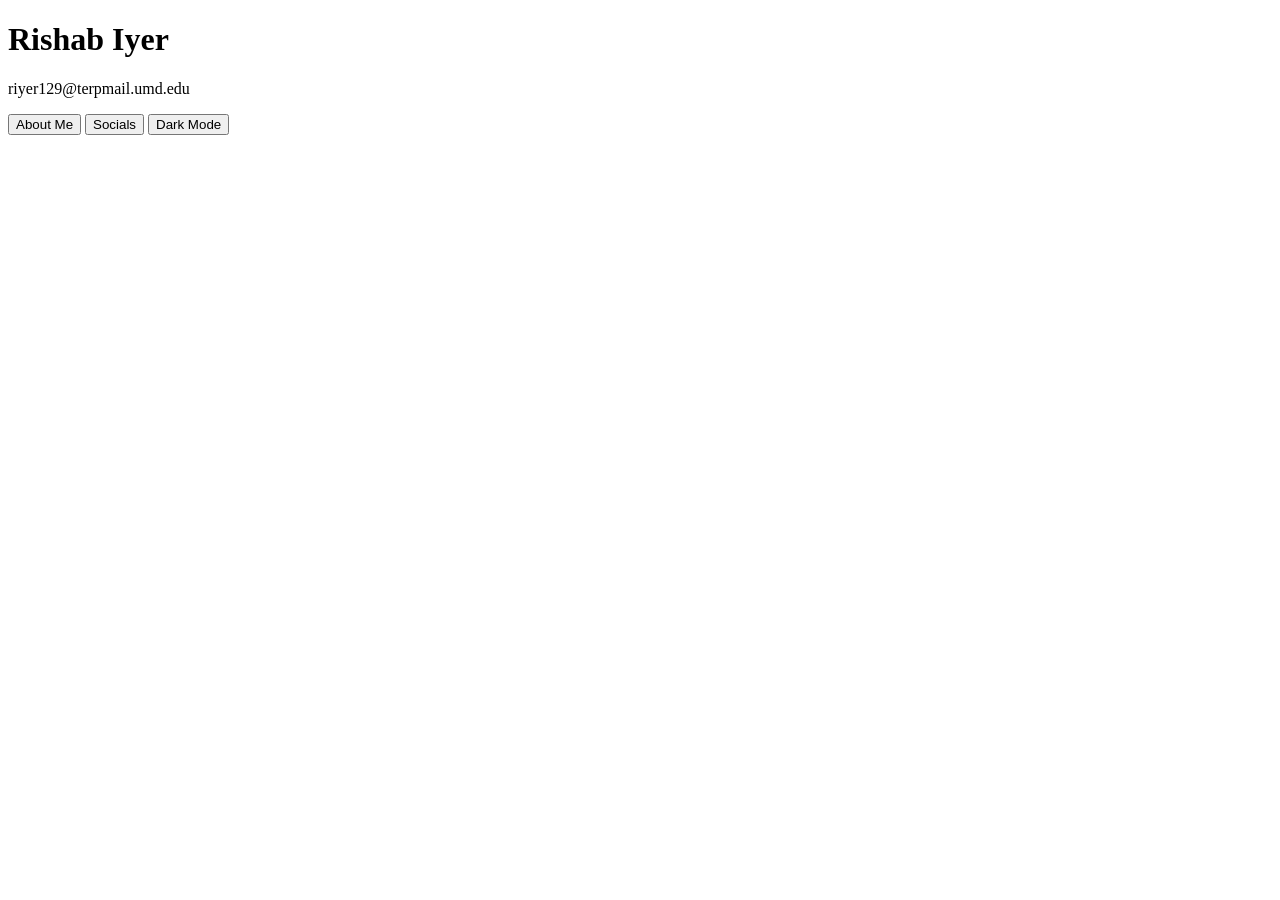
<file: index.html>
<!DOCTYPE html>
<html>
<head>
    <link rel="stylesheet" href="style.css">
    <meta charset="UTF-8">
    <meta name="viewport" content="width=device-width, initial-scale=1.0">
    <title>Rishab Iyer</title>
</head>
<body>
    <h1>Rishab Iyer</h1>
    <p>riyer129@terpmail.umd.edu</p>
    <button onclick="window.location.href='about.html'">About Me</button>
    <button onclick="window.location.href='socials.html'">Socials</button>
    <button class="DarkMode" onclick="toggleDark()">Dark Mode</button>
    <script>
        const savedTheme = localStorage.getItem("theme");
        if (savedTheme === "dark") {
            document.body.classList.add("dark");
            document.querySelector(".DarkMode").textContent = "Light Mode";
        }

        function toggleDark() {
            document.body.classList.toggle("dark");
            const isDark = document.body.classList.contains("dark");
            localStorage.setItem("theme", isDark ? "dark" : "light");
            const btn = document.querySelector(".DarkMode");
            btn.textContent = document.body.classList.contains("dark") ? "Light Mode" : "Dark Mode";
        }
    </script>
</body>
</html>
</file>
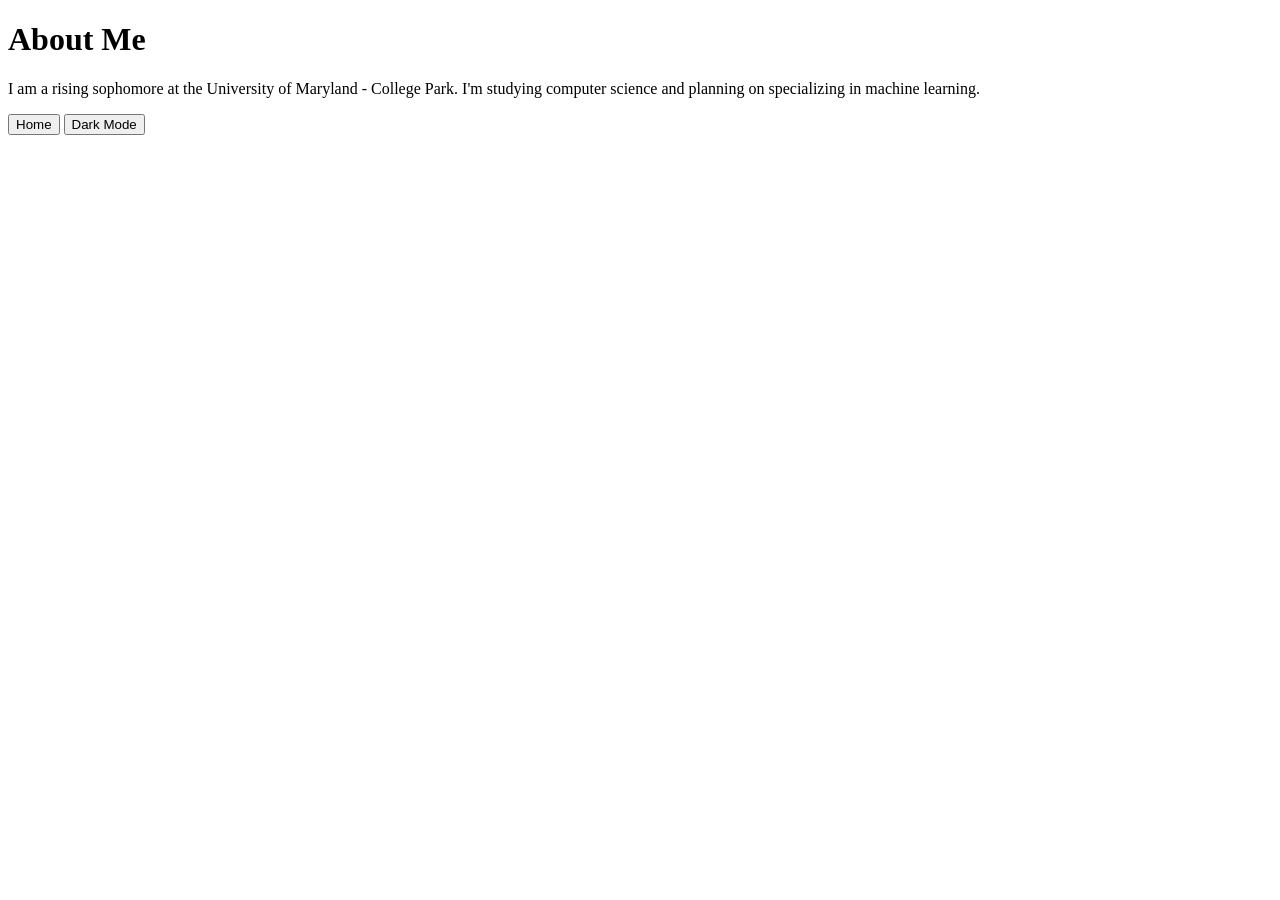
<file: about.html>
<!DOCTYPE html>
<html lang="en">
<head>
    <link rel="stylesheet" href="style.css">
    <meta charset="UTF-8">
    <title>About Me - Rishab Iyer</title>
</head>
<body>
    <h1>About Me</h1>
    <p>I am a rising sophomore at the University of Maryland - College Park. I'm studying computer science and planning on specializing in machine learning.</p>
    <button onclick="window.location.href='index.html'">Home</button>
    <button class="DarkMode" onclick="toggleDark()">Dark Mode</button>
    <script>
        const savedTheme = localStorage.getItem("theme");
        if (savedTheme === "dark") {
            document.body.classList.add("dark");
            document.querySelector(".DarkMode").textContent = "Light Mode";
        }

        function toggleDark() {
            document.body.classList.toggle("dark");
            const isDark = document.body.classList.contains("dark");
            localStorage.setItem("theme", isDark ? "dark" : "light");
            const btn = document.querySelector(".DarkMode");
            btn.textContent = document.body.classList.contains("dark") ? "Light Mode" : "Dark Mode";
        }
    </script>
</body>
</html>
</file>
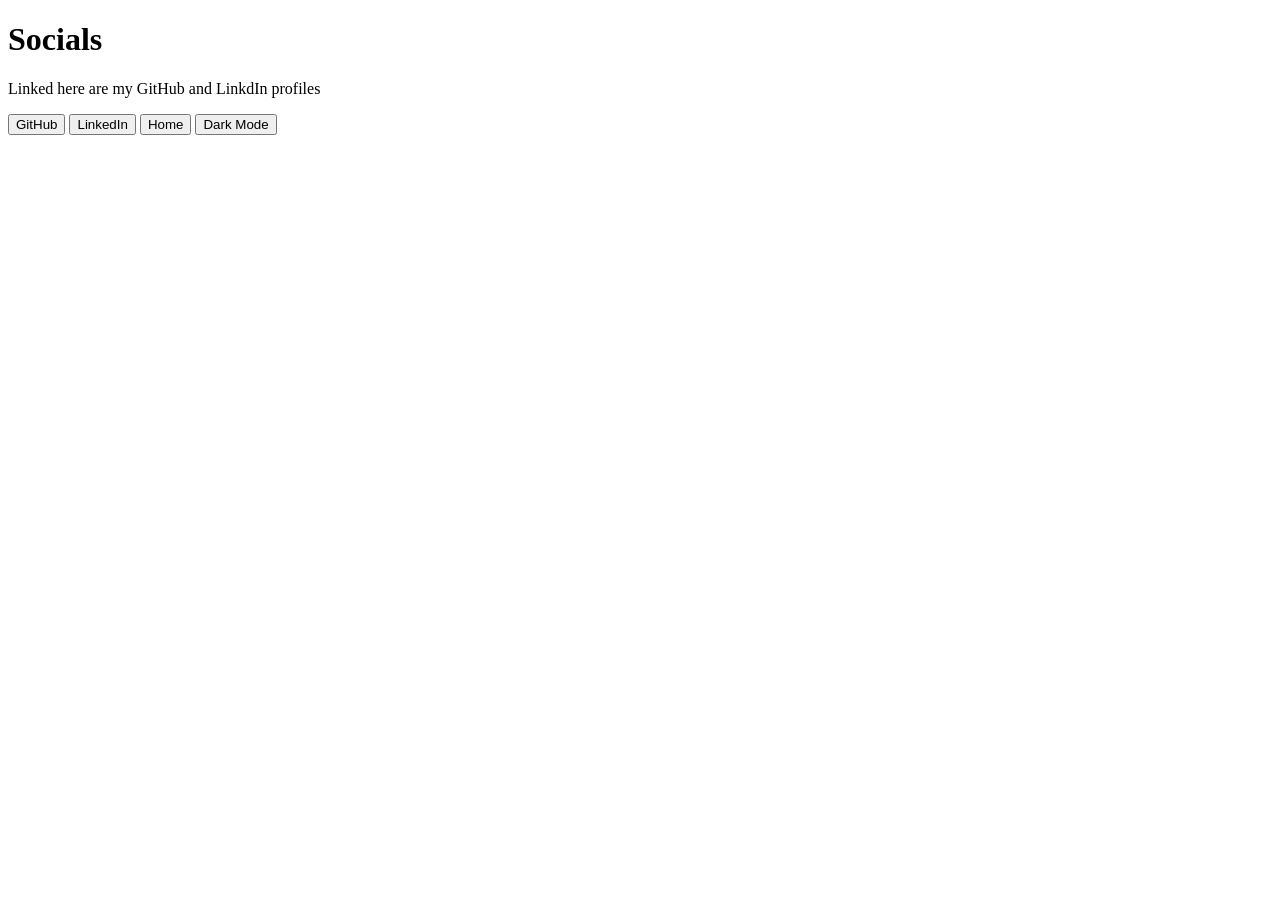
<file: socials.html>
<!DOCTYPE html>
<html lang="en">
<head>
    <link rel="stylesheet" href="style.css">
    <meta charset="UTF-8">
    <title>Socials - Rishab Iyer</title>
</head>
<body>
    <h1>Socials</h1>
    <p>Linked here are my GitHub and LinkdIn profiles</p>
    <button onclick="window.open('https://github.com/rishabiyerr', '_blank')">GitHub</button>
    <button onclick="window.open('https://www.linkedin.com/in/rishab-i/', '_blank')">LinkedIn</button>
    <button onclick="window.location.href='index.html'">Home</button>
    <button class="DarkMode" onclick="toggleDark()">Dark Mode</button>
    <script>
        const savedTheme = localStorage.getItem("theme");
        if (savedTheme === "dark") {
            document.body.classList.add("dark");
            document.querySelector(".DarkMode").textContent = "Light Mode";
        }

        function toggleDark() {
            document.body.classList.toggle("dark");
            const isDark = document.body.classList.contains("dark");
            localStorage.setItem("theme", isDark ? "dark" : "light");
            const btn = document.querySelector(".DarkMode");
            btn.textContent = document.body.classList.contains("dark") ? "Light Mode" : "Dark Mode";
        }
    </script>
</body>
</html>
</file>
<file: style.css>
body {
    background-color: white;
}
h1 {
    color: black;
    font-family: Georgia, 'Times New Roman', Times, serif;
    font-size: 200%;
}
p {
    color: black;
    font-family: Georgia, 'Times New Roman', Times, serif;
    font-size: 100%;
}

body.dark {
    background-color: #202124;
}
body.dark h1 {
    color: #F1F3F4;
}
body.dark p {
    color: #F1F3F4;
}
</file>
